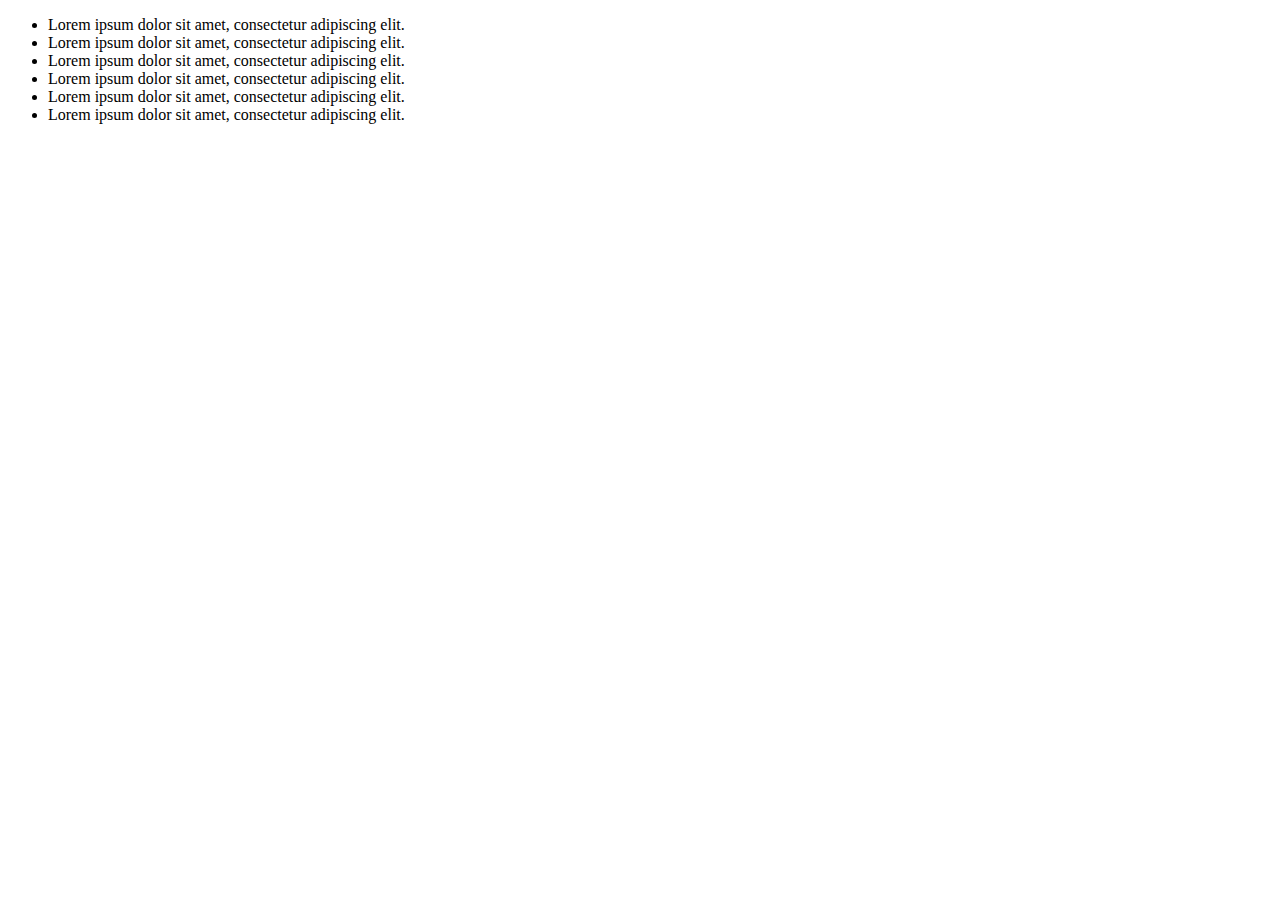
<file: web/products.html>
<!DOCTYPE html>
<!--
To change this license header, choose License Headers in Project Properties.
To change this template file, choose Tools | Templates
and open the template in the editor.
-->
<html>
    <head>
        <title>Productsd</title>
        <meta charset="UTF-8">
        <meta name="viewport" content="width=device-width, initial-scale=1.0">
    </head>
    <body>
        <div>
            
            <ul>
                <li>Lorem ipsum dolor sit amet, consectetur adipiscing elit.</li>
                <li>Lorem ipsum dolor sit amet, consectetur adipiscing elit.</li>
                <li>Lorem ipsum dolor sit amet, consectetur adipiscing elit.</li>
                <li>Lorem ipsum dolor sit amet, consectetur adipiscing elit.</li>
                <li>Lorem ipsum dolor sit amet, consectetur adipiscing elit.</li>
                <li>Lorem ipsum dolor sit amet, consectetur adipiscing elit.</li>
            </ul>
        </div>
    </body>
</html>
</file>
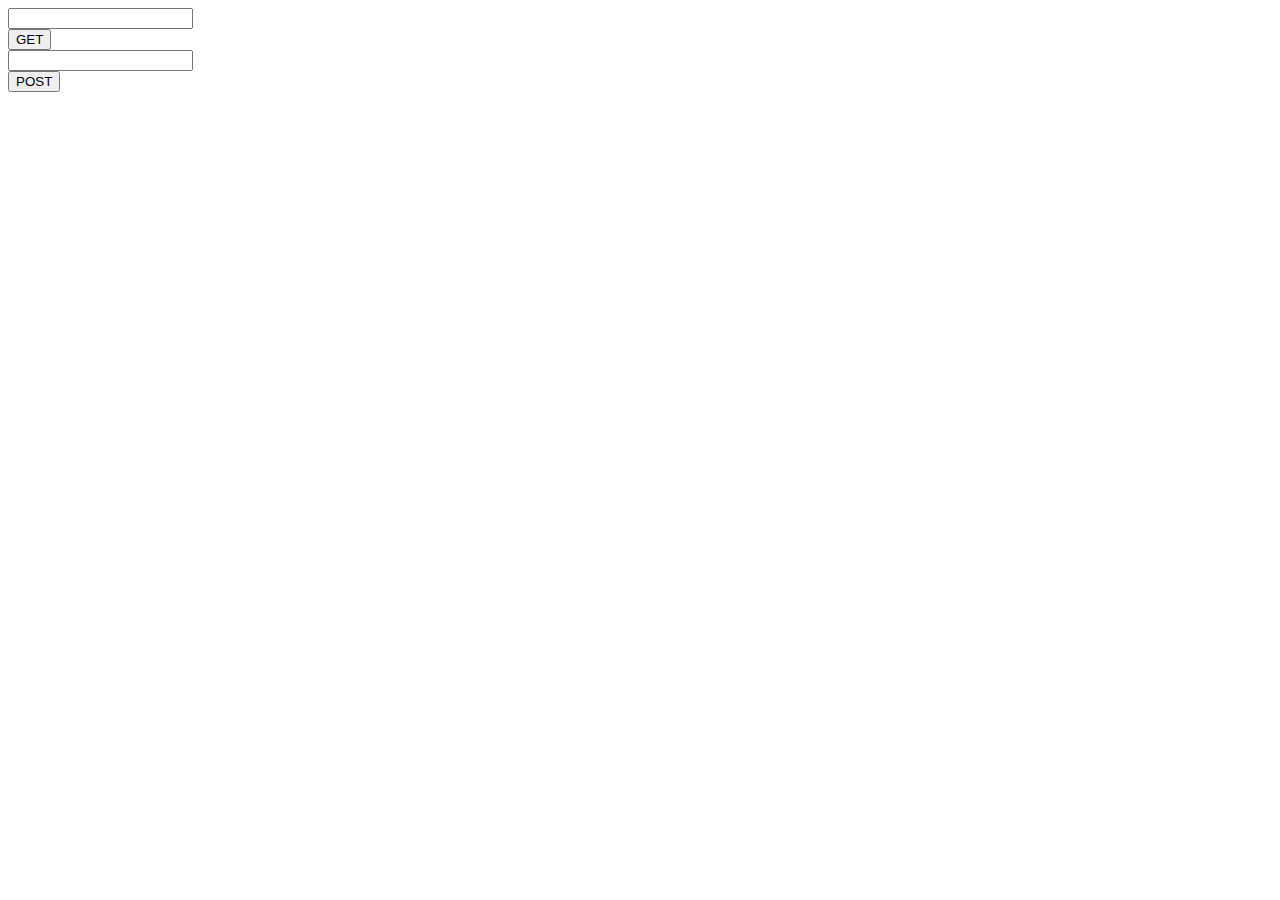
<file: web/test.html>
<!DOCTYPE html>
<html lang="en">
<head>
    <meta charset="UTF-8">
    <title>Test</title>
</head>
<body>
    <form method="get" action="first">
        <input type="text" name="param1"><br/>
        <input type="submit" value="GET">
    </form>
    <form method="post" action="first">
        <input type="text" name="param1"><br/>
        <input type="submit" value="POST">
    </form>
</body>
</html>
</file>
